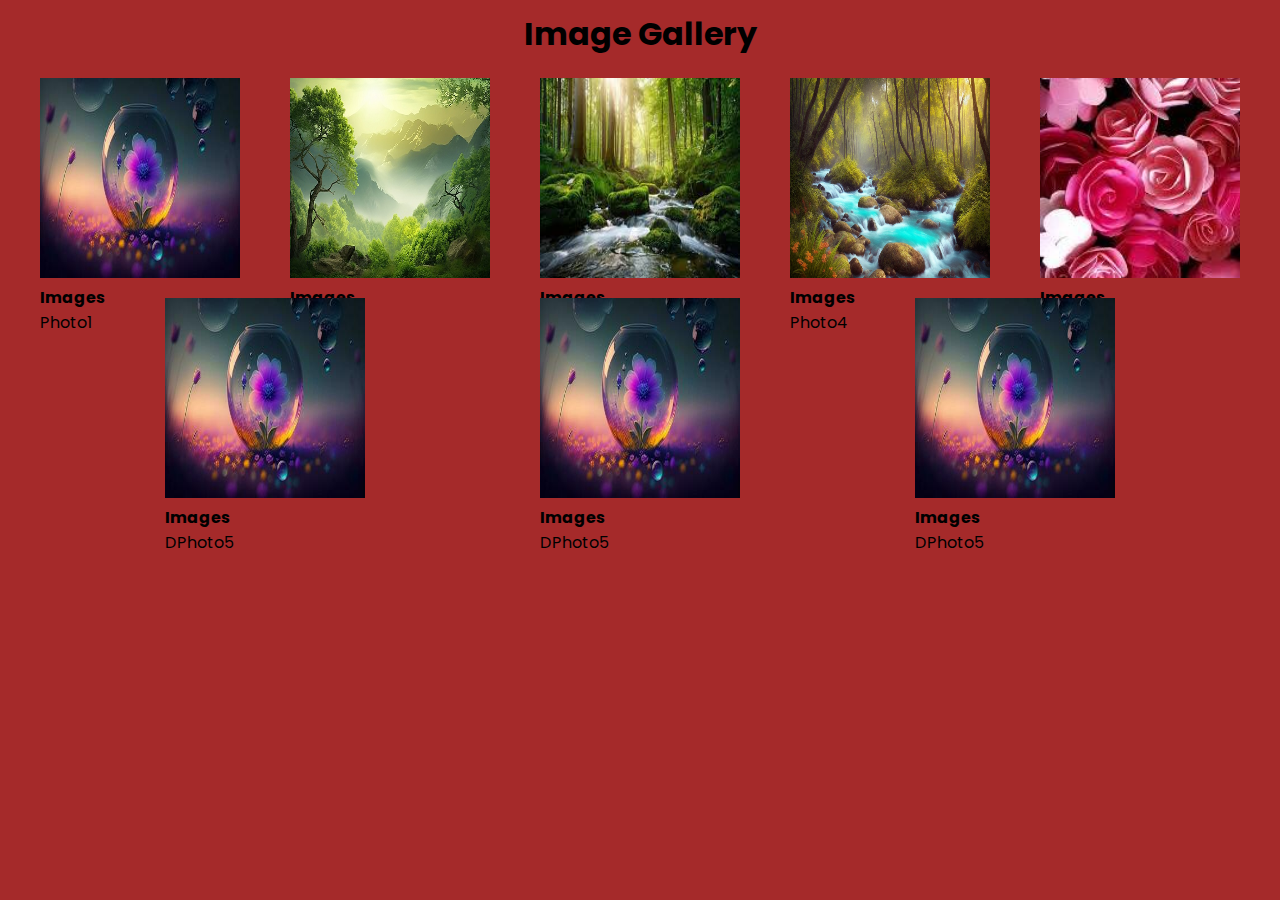
<file: Project/index.html>
<!DOCTYPE html>
<html lang="en">
<head>
    <meta charset="UTF-8">
    <meta name="viewport" content="width=device-width, initial-scale=1.0">
    <title>Image Gallery</title>
    <link rel="stylesheet" href="style.css">
</head>
<body>
    <h1 class="title">Image Gallery</h1>
    <div class="container">
        <div>
            <img src="./Images/one.jpg" alt="" width="200" height="200">
            <h4>Images</h4>
            <p>Photo1</p>
        </div>
        <div>
            <img src="./Images/two.jpg" alt="" width="200" height="200">
            <h4>Images</h4>
            <p>Photo2</p>
        </div>
        <div>
            <img src="./Images/three.jfif" alt="" width="200" height="200">
            <h4>Images</h4>
            <p>Photo3</p>
        </div>
        <div>
            <img src="./Images/four.jpg" alt="" width="200" height="200">
            <h4>Images</h4>
            <p>Photo4</p>
        </div>
        <div>
            <img src="./Images/five.jfif" alt="" width="200" height="200">
            <h4>Images</h4>
            <p>DPhoto5</p>
        </div>
        <div>
            <img src="./Images/one.jpg" alt="" width="200" height="200">
            <h4>Images</h4>
            <p>DPhoto5</p>
        </div>
        <div>
            <img src="./Images/one.jpg" alt="" width="200" height="200">
            <h4>Images</h4>
            <p>DPhoto5</p>
        </div>
        <div>
            <img src="./Images/one.jpg" alt="" width="200" height="200">
            <h4>Images</h4>
            <p>DPhoto5</p>
        </div>
         </div>
    
</body>
</html>
</file>
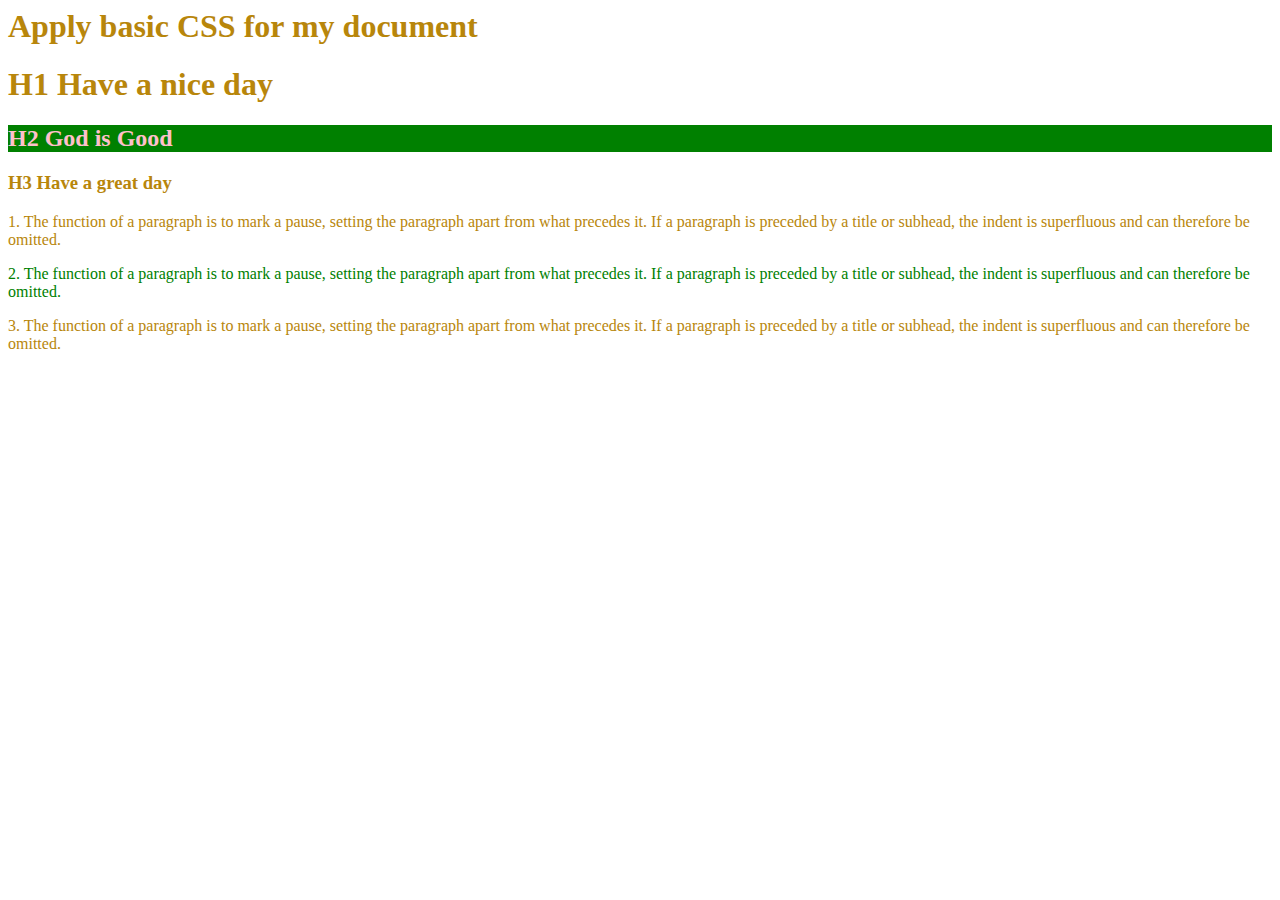
<file: Basic_css.html>
<html>
    <head>
        <title>Basic CSS</title>
        <!-- external element selector<link rel="stylesheet" href="first.css"> -->
        <!-- Internal element selector
         <style>
            h1{
            color: yellowgreen; 
            background-color: navy;
        }                  
        </style>-->
        <!-- common to all paragraph<style>
            p{
                color: darkmagenta;
            }
        </style> -->
        <!-- Class selector -->
        <!-- <style>
            .red_color{
                color: rgb(93, 47, 107);
                }
        </style> -->
        <!-- id & selector<style>
            #id_selector{
                    color: cyan;
            }
            .red_color{
                color: red;
            }
        </style> -->
        <!-- Alignment<style>
            .centre{
                text-align: center;
            }
            .red_color{
                color: red;
            }
        </style> -->
        <style>
            *{
                color: darkgoldenrod;
            }
        </style>
    </head>
    <body>
        <!-- Inline element selector -->
        <h1>
            Apply basic CSS for my document
        </h1>
            
    <div>
        <h1 class="centre">H1 Have a nice day</h1>
        <h2 style="color: pink; 
        background-color: green">H2 God is Good</h2>
        <h3>H3 Have a great day</h3>
        <p class="red_color">
            1. The function of a paragraph is to mark a pause, setting the 
            paragraph apart from what precedes it. If a paragraph is 
            preceded by a title or subhead, the indent is superfluous 
            and can therefore be omitted.
        </p>
        <p class="centre" id="id_selector" style="color: green;">
            2. The function of a paragraph is to mark a pause, setting the paragraph apart from what precedes it. If a paragraph is preceded by a title or subhead, the indent is superfluous and can therefore be omitted.
        </p>
        <p class="red_color">
            3. The function of a paragraph is to mark a pause, setting the 
            paragraph apart from what precedes it. If a paragraph is 
            preceded by a title or subhead, the indent is superfluous 
            and can therefore be omitted.
        </p>
    </div>
    </body>
    
</html>
</file>
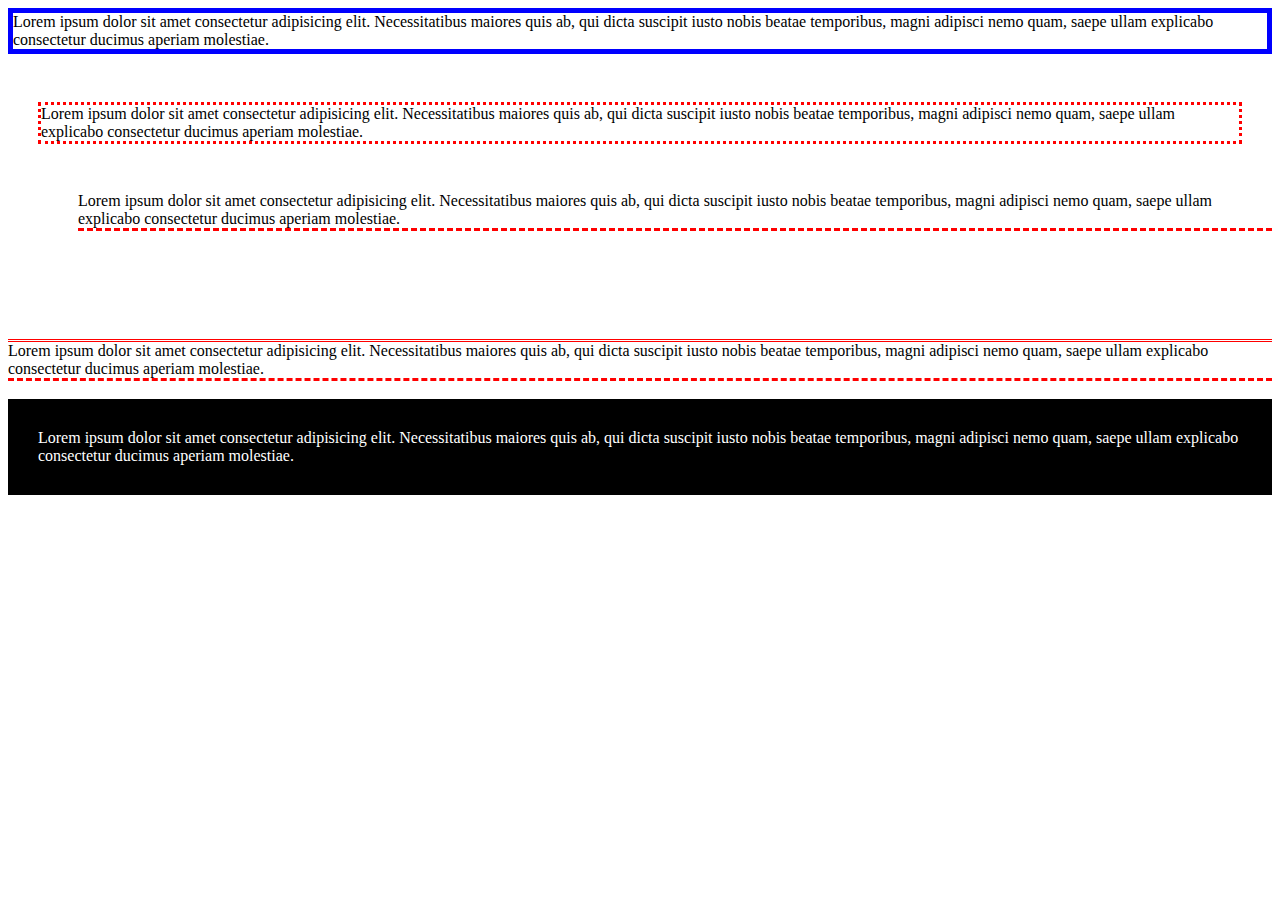
<file: borders.html>
<html>
    <head>
        <title>
            Borders
        </title>
    </head>
    <body>
        <div>
            <div style="border-style: solid; border-color: blue; border-width: 5px;">
            Lorem ipsum dolor sit amet consectetur adipisicing elit. 
            Necessitatibus maiores quis ab, qui dicta suscipit iusto 
            nobis beatae temporibus, magni adipisci nemo quam, saepe 
            ullam explicabo consectetur ducimus aperiam molestiae.
            </div>
            <br>
            <div style=" margin: 30px; border-style: dotted; border-color: red; border-width: medium;">
                Lorem ipsum dolor sit amet consectetur adipisicing elit. 
                Necessitatibus maiores quis ab, qui dicta suscipit iusto 
                nobis beatae temporibus, magni adipisci nemo quam, saepe 
                ullam explicabo consectetur ducimus aperiam molestiae.
            </div>
            <br>
            <div style="margin-left: 70px; margin-bottom: 90px; border-bottom-style: dashed; border-color: red;">
                    Lorem ipsum dolor sit amet consectetur adipisicing elit. 
                    Necessitatibus maiores quis ab, qui dicta suscipit iusto 
                    nobis beatae temporibus, magni adipisci nemo quam, saepe 
                    ullam explicabo consectetur ducimus aperiam molestiae.
            </div>
            <br>
            <div style="border-top-style: double; border-bottom-style: dashed; border-color: red;">
                Lorem ipsum dolor sit amet consectetur adipisicing elit. 
                Necessitatibus maiores quis ab, qui dicta suscipit iusto 
                nobis beatae temporibus, magni adipisci nemo quam, saepe 
                ullam explicabo consectetur ducimus aperiam molestiae.
        </div>
        <br>
        </div>
        <div style="background-color: black">
            <div style="padding: 30px; color: white; solid; border-color: blue; border-width: 5px;">
            Lorem ipsum dolor sit amet consectetur adipisicing elit. 
            Necessitatibus maiores quis ab, qui dicta suscipit iusto 
            nobis beatae temporibus, magni adipisci nemo quam, saepe 
            ullam explicabo consectetur ducimus aperiam molestiae.
            </div>
            </div>
        </div>
    </body>
    
</html>
</file>
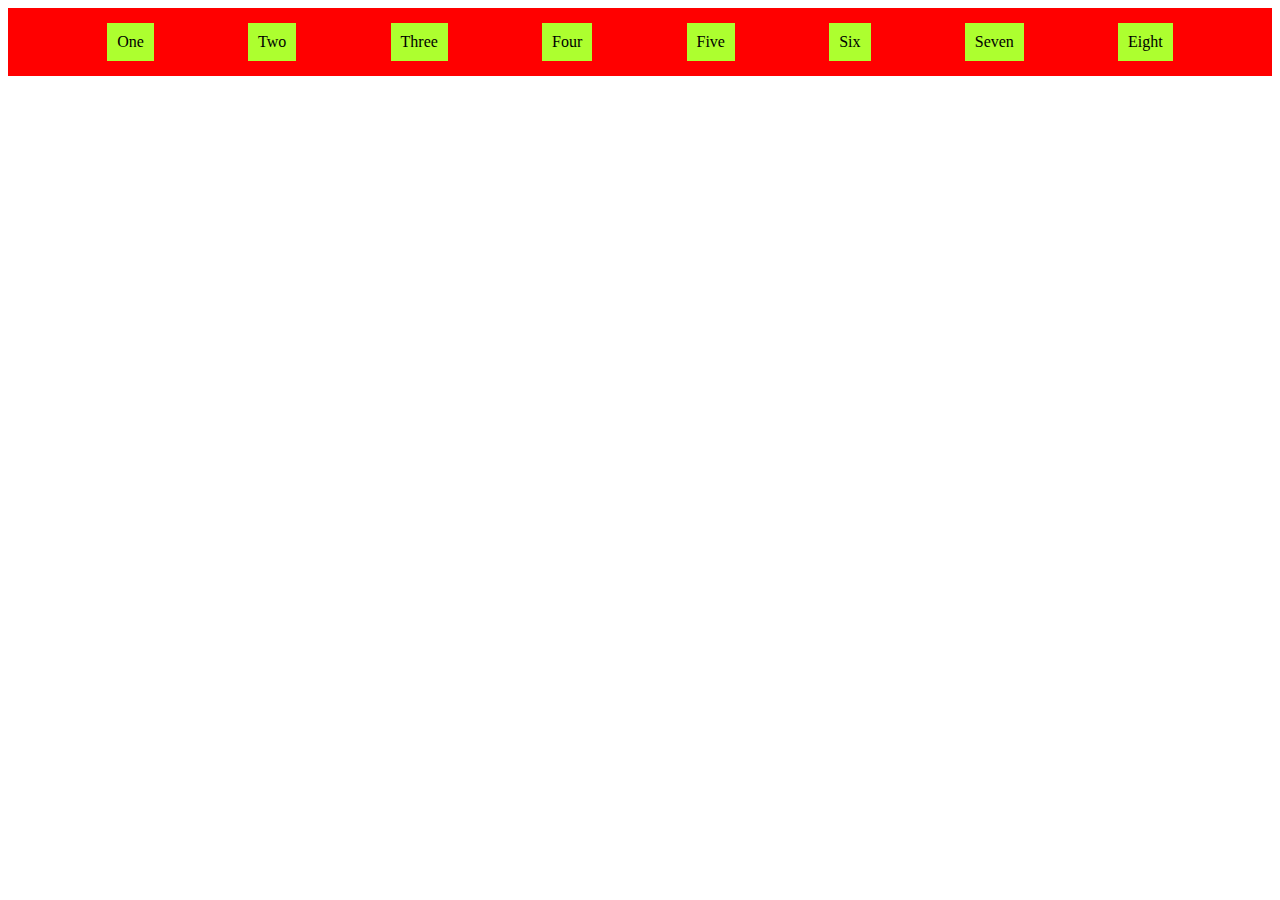
<file: flex.html>
<!DOCTYPE html>
<html lang="en">
<head>
    <meta charset="UTF-8">
    <meta name="viewport" content="width=device-width, initial-scale=1.0">
    <title>Flex</title>
    <style>
        .container{
            background-color: red;
            padding: 10px;
            display: flex;
            flex-direction: row;
            flex-wrap: wrap;
            justify-content: space-evenly;
        }
         .box{
            background-color: greenyellow;
            color: black;
            padding: 10px;
            margin: 5px;
            } 
    </style>
</head>
<body>
    <div class="container">
    <div class="box">One</div>
    <div class="box">Two</div>
    <div class="box">Three</div>
    <div class="box">Four</div>
    <div class="box">Five</div>
    <div class="box">Six</div>
    <div class="box">Seven</div>
    <div class="box">Eight</div>
</div>
</body>
</html>
</file>
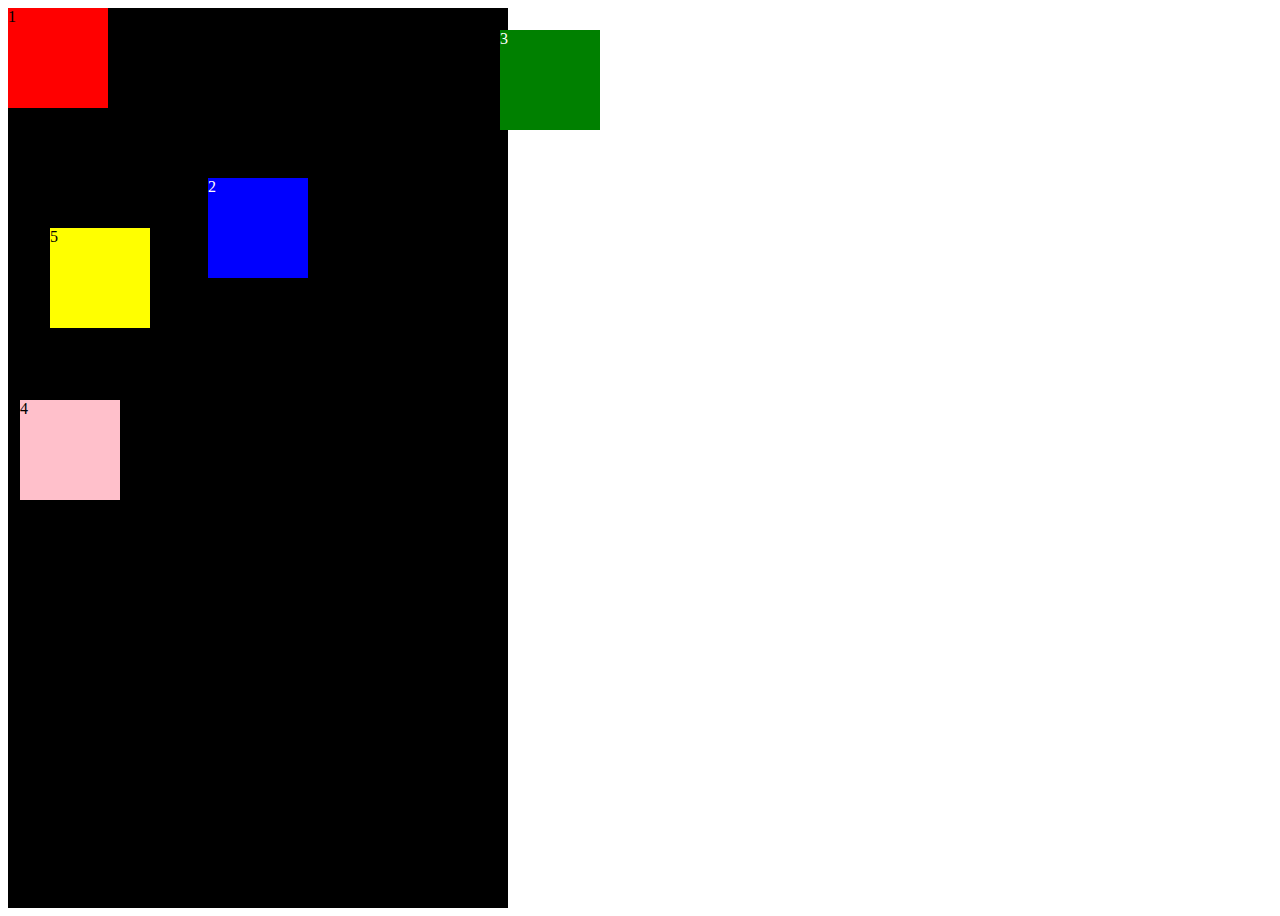
<file: position.html>
<!DOCTYPE html>
<html lang="en">
<head>
    <meta charset="UTF-8">
    <meta name="viewport" content="width=device-width, initial-scale=1.0">
    <title>Position</title>
    <link rel="stylesheet" href="position.css">
</head>
<body>
    <div class="parent">
        <div class="static">1</div>
        <div class="relative">2</div>
        <div class="absolute">3</div>
        <div class="fixed">4</div>
        <div class="sticky">5</div>
    </div>
</body>
</html>
</file>
<file: Project/style.css>
@import url('https://fonts.googleapis.com/css2?family=Poppins:ital,wght@0,100;0,200;0,300;0,400;0,500;0,600;0,700;0,800;0,900;1,100;1,200;1,300;1,400;1,500;1,600;1,700;1,800;1,900&display=swap');
*{
padding: 0;
margin: 0;
}
body{
    font-family: "Poppins", sans-serif;
    background-color: brown;
}
.title{
    text-align: center;
    margin: 10px;
}
.container{
    display: flex;
    flex-wrap: wrap;
    justify-content: space-evenly;
    }
.container div{
    width: 200px;
    height: 200px;
    margin: 10px;
    }
</file>
<file: first.css>
/*External using link 
h1{
    color: yellowgreen; 
    background-color: navy;
}               */
               p{
                color: blue;
               }
</file>
<file: position.css>
.parent{
    width: 500px;
    height: 900px;
    background-color: black;
}
.static{
    width: 100px;
    height: 100px;
    background-color: red;
    position: static;
    margin-bottom: 20px;
    left: 20px;
    
}
.relative{
    width: 100px;
    height: 100px;
    background-color: blue;
    position: relative;
    left: 200px;
    top: 50px;
    bottom: 100px;
    color: white;
}
.absolute{
    width: 100px;
    height: 100px;
    background-color: green;
    position: absolute;
    left: 500px;
    top: 30px;
    color: white;
}
.fixed{
    width: 100px;
    height: 100px;
    background-color: pink;
    position: fixed;
    left: 20px;
    top: 400px;
}
.sticky{
    width: 100px;
    height: 100px;
    background-color: yellow;
    position: sticky;
    top: 0;
    left: 50px;
}
</file>
